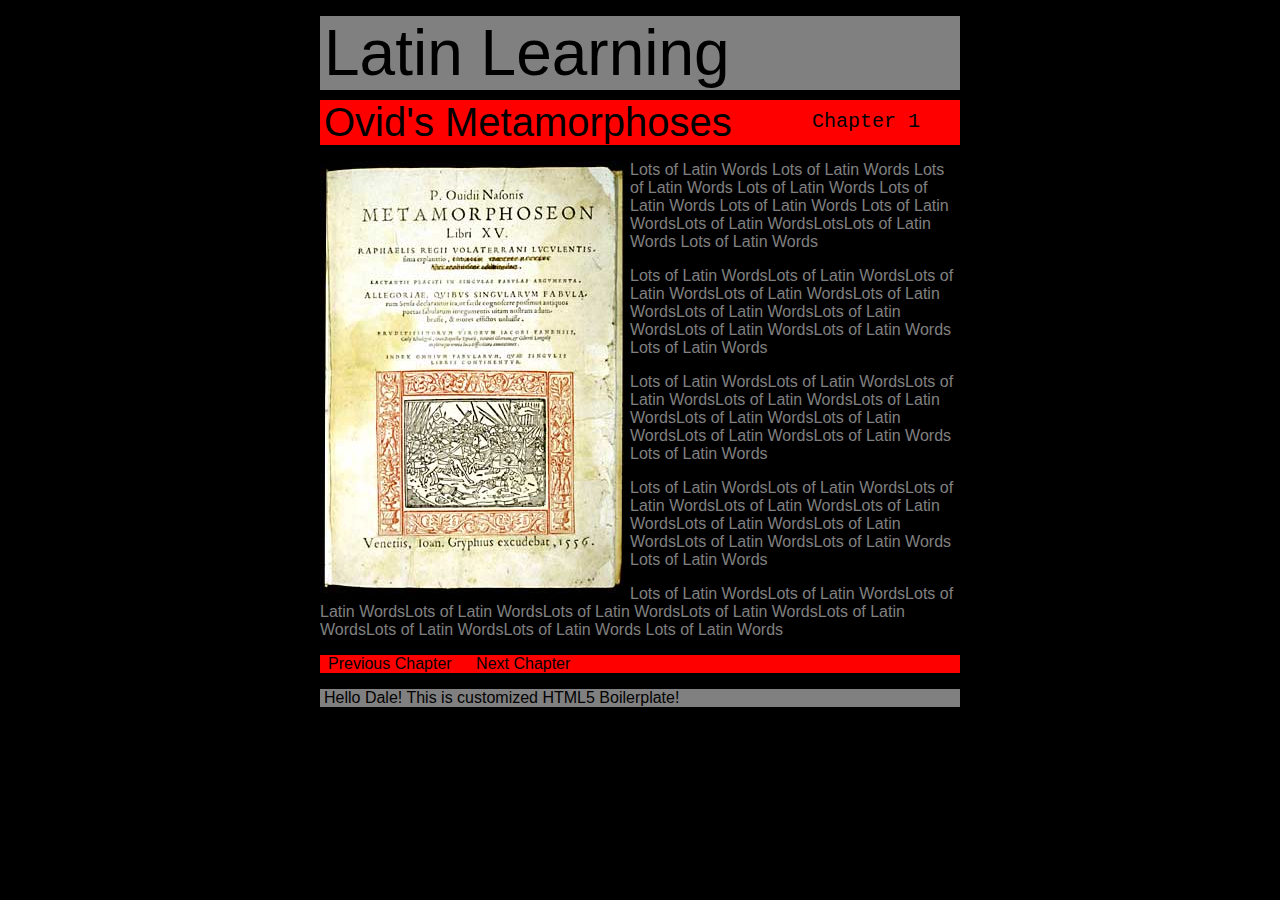
<file: html5index.html>
<!doctype html>
<html>

  <head>

    <meta charset="utf-8">

    <title>Cogito Ergo Sum</title>

    <link rel="stylesheet" href="normalize.css">
    <link rel="stylesheet" href="style.css">

  </head>

  <body>

    <header class="title main">Latin Learning</header>

    <article>

      <header class = "title article">Ovid's Metamorphoses

      <div class="chapter">Chapter 1</div>

      </header>

      <section>

        <img src="ovid_m_cover.jpg"><!--sourced from http://en.wikipedia.org/wiki/File:Hayden_White_11.jpg-->

        <p>Lots of Latin Words Lots of Latin Words Lots of Latin Words Lots of Latin Words Lots of Latin Words Lots of Latin Words Lots of Latin WordsLots of Latin WordsLotsLots of Latin Words Lots of Latin Words</p>

        <p>Lots of Latin WordsLots of Latin WordsLots of Latin WordsLots of Latin WordsLots of Latin WordsLots of Latin WordsLots of Latin WordsLots of Latin WordsLots of Latin Words Lots of Latin Words</p>

        <p>Lots of Latin WordsLots of Latin WordsLots of Latin WordsLots of Latin WordsLots of Latin WordsLots of Latin WordsLots of Latin WordsLots of Latin WordsLots of Latin Words Lots of Latin Words</p>

        <p>Lots of Latin WordsLots of Latin WordsLots of Latin WordsLots of Latin WordsLots of Latin WordsLots of Latin WordsLots of Latin WordsLots of Latin WordsLots of Latin Words Lots of Latin Words</p>

        <p>Lots of Latin WordsLots of Latin WordsLots of Latin WordsLots of Latin WordsLots of Latin WordsLots of Latin WordsLots of Latin WordsLots of Latin WordsLots of Latin Words Lots of Latin Words</p>

      </section>

      <footer class="nav">

          <a class="nav"href="#">Previous Chapter</a>

          <a class="nav"href="#">Next Chapter</a>

      </footer>

    </article>

    <footer class="bottom">

      <p>Hello Dale!  This is customized HTML5 Boilerplate!</p>

    </footer>

  </body>

</html>
</file>
<file: style.css>
*, *:before, *:after {
  box-sizing: border-box;
}

/*setting up my defaults: font-size, font-family, color, etc. etc.*/
body {
  font-family: Helvetica, sans-serif;
  font-size: 1em;
  color: gray;
  background-color: black;
  margin: 1em 25%;
  line-height: normal;
}

.title, .bottom{
  background-color: gray;
  color: black;
  padding-left: .25rem;
}

.main{
  font-size: 4em;
}

.article {
  font-size: 2.5em;
  background-color: red;
  color: black;
  margin: .25em 0;
  position: relative;
}

.chapter {
  font-size: .5em;
  font-family: Courier, serif;
  color: black;
  position: absolute;
  top: .5em;
  right: 2em;
}

.nav {
  background-color: red;
  color: black;
  text-decoration: none;
  padding-right: 1em;
  padding-left: .25em;
}

.nav:hover {
  color: blue;
}

img {
  float: left;
  padding-right: .25rem;
  margin-bottom: .5em;

}

.bottom {
  clear: both;
}
</file>
